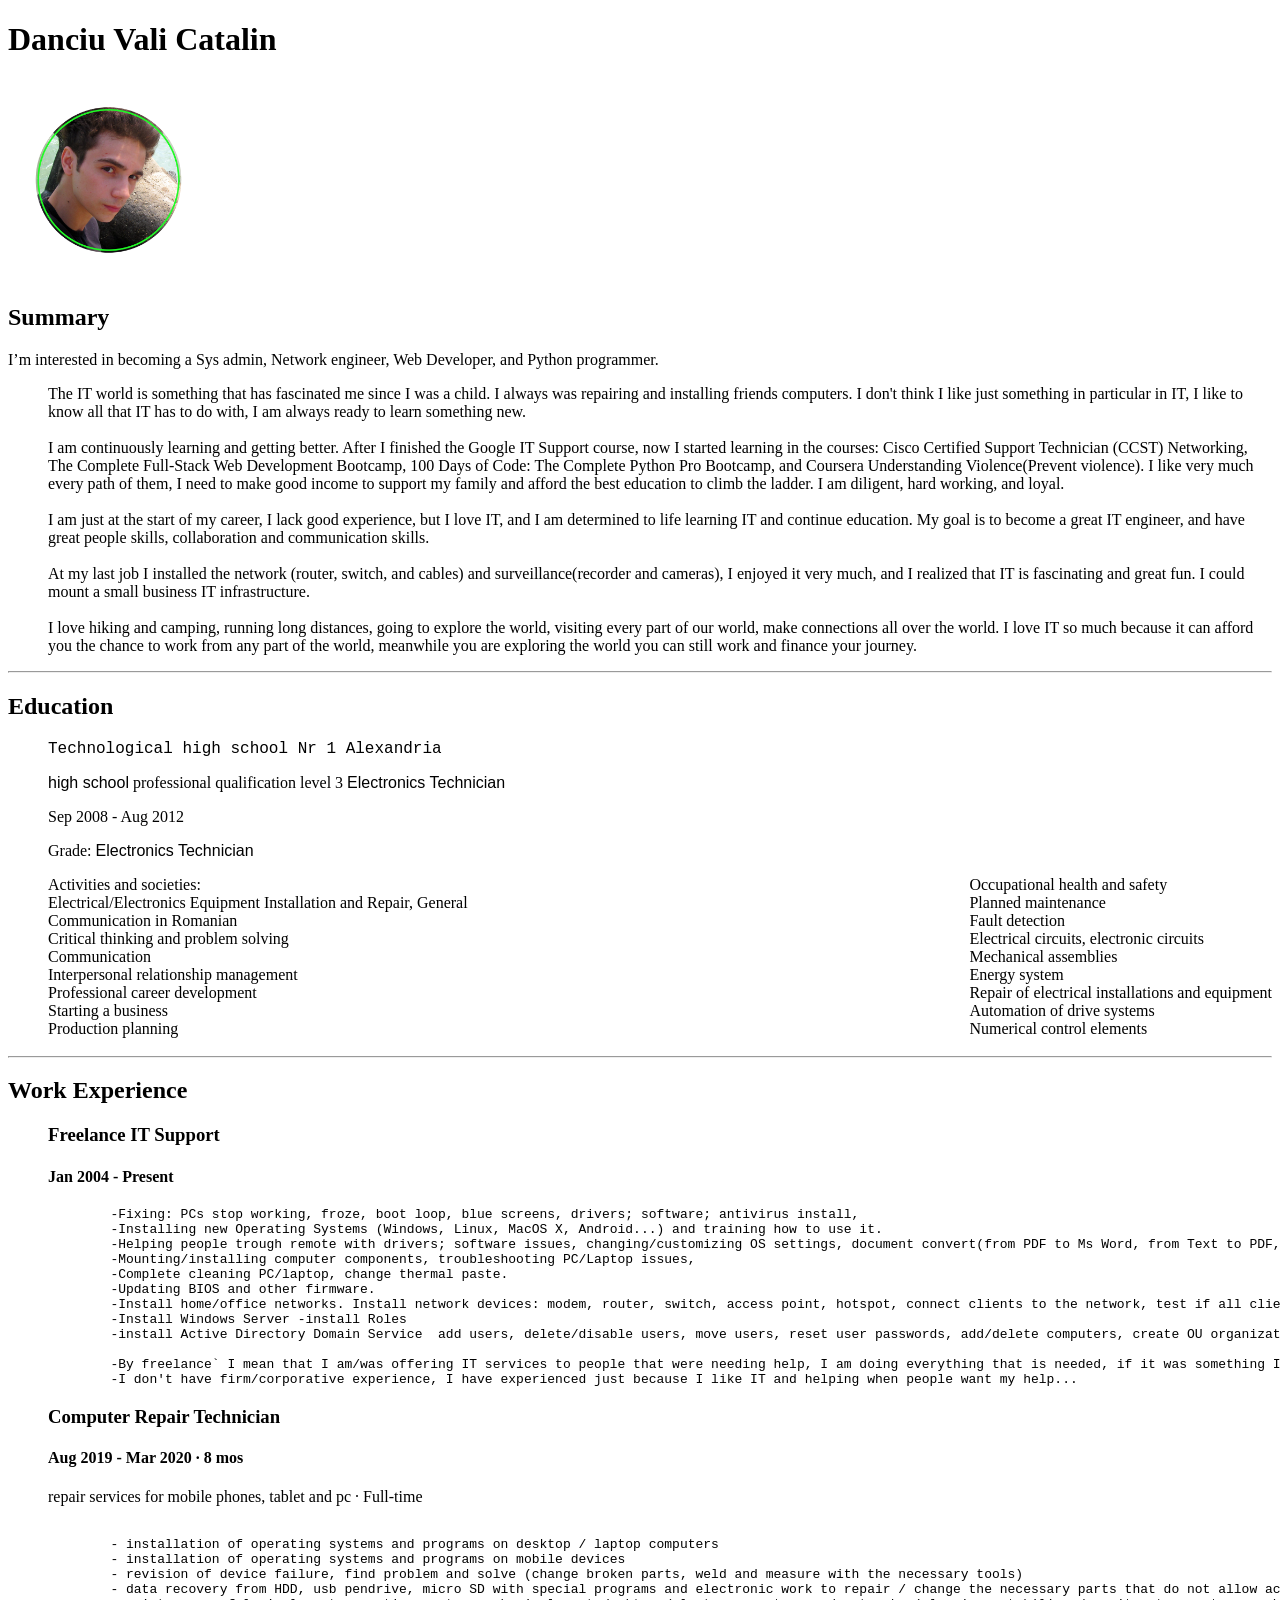
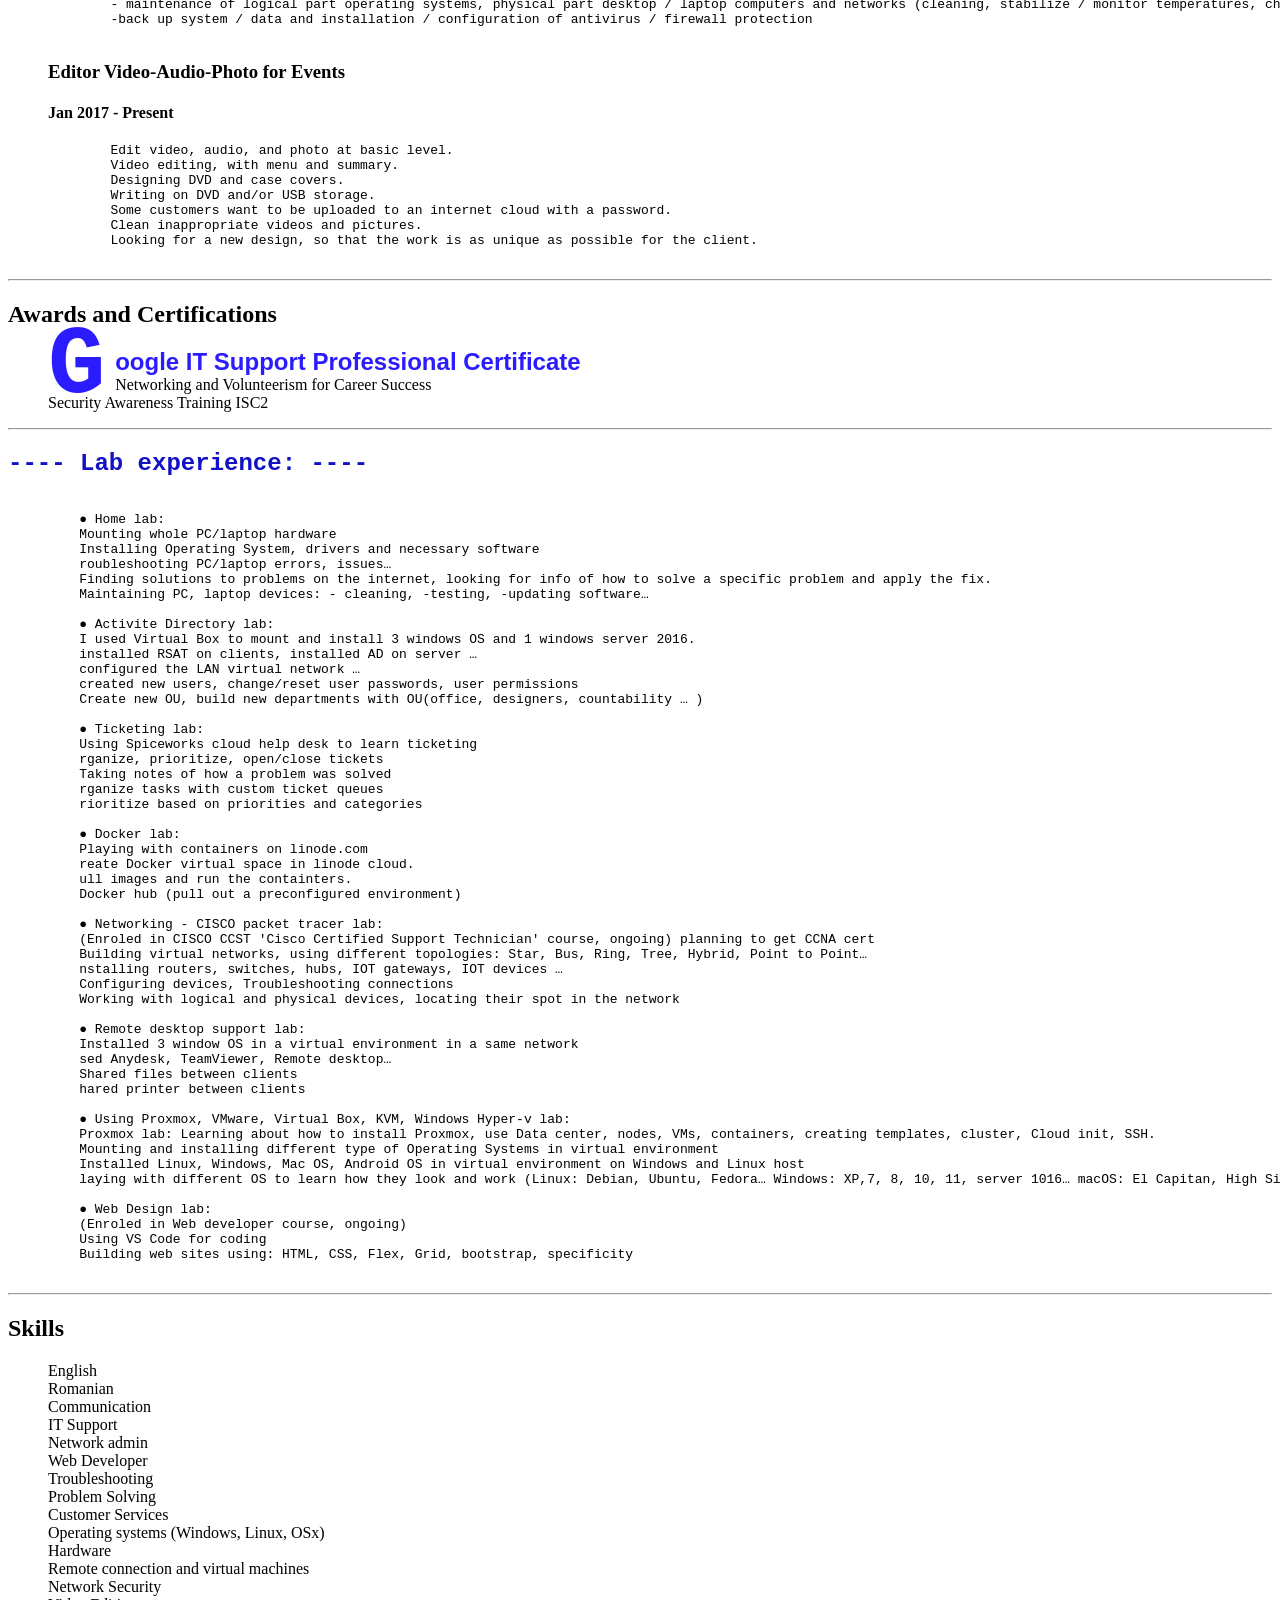
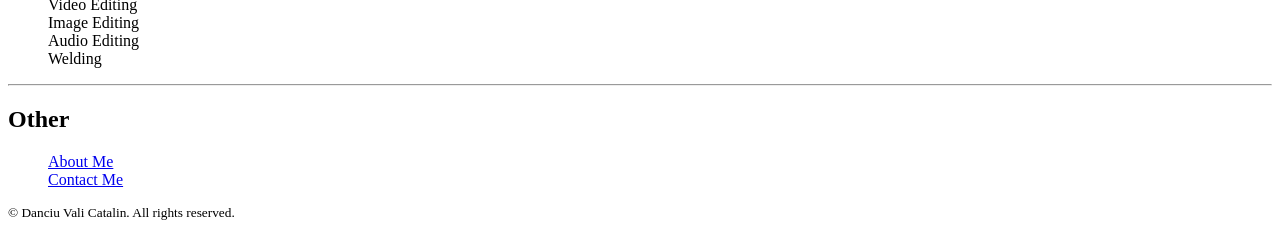
<file: index.html>
<!DOCTYPE html>
<html lang="en">

<head>
    <meta charset="UTF-8">
    <meta name="viewport" content="width=device-width, initial-scale=1.0">
    <link rel="stylesheet" href="./CSS/style.css" >
    <title>My Resume</title>

    
</head>

<body>
    <h1>Danciu Vali Catalin</h1>

    <img src="./assets/images/me.png" height="200" alt="web developer"/>

    <h2>Summary</h2>

    <p>I’m interested in becoming a Sys admin, Network engineer, Web Developer, and Python programmer.</p>

    <ul>The IT world is something that has fascinated me since I was a child.
        I always was repairing and installing friends computers. I don't think I
        like just something in particular in IT, I like to know all that IT has to
        do with, I am always ready to learn something new.<br>
        <br>
        I am continuously learning and getting better. After I finished the
        Google IT Support course, now I started learning in the courses:
        Cisco Certified Support Technician (CCST) Networking, The
        Complete Full-Stack Web Development Bootcamp, 100 Days of
        Code: The Complete Python Pro Bootcamp, and Coursera
        Understanding Violence(Prevent violence). I like very much every
        path of them, I need to make good income to support my family and
        afford the best education to climb the ladder. I am diligent, hard
        working, and loyal.<br>
        <br>
        I am just at the start of my career, I lack good experience, but I love
        IT, and I am determined to life learning IT and continue education.
        My goal is to become a great IT engineer, and have great people
        skills, collaboration and communication skills.<br>
        <br>
        At my last job I installed the network (router, switch, and cables) and
        surveillance(recorder and cameras), I enjoyed it very much, and I
        realized that IT is fascinating and great fun. I could mount a small
        business IT infrastructure.<br>
        <br>
        I love hiking and camping, running long distances, going to explore
        the world, visiting every part of our world, make connections all over
        the world. I love IT so much because it can afford you the chance to
        work from any part of the world, meanwhile you are exploring the
        world you can still work and finance your journey.<br>
    </ul>

<hr/>

<div>
    <h2>Education</h2>    
        
            <ul>
                <p style="font-family: 'Courier New', Courier, monospace;">Technological high school Nr 1 Alexandria</p>                                
                <p> <span style="font-family: 'Franklin Gothic Medium', 'Arial Narrow', Arial, sans-serif;">high school</span>  professional qualification level 3 <span style="font-family: Arial, Helvetica, sans-serif;">Electronics Technician</span> </p>
                Sep 2008 - Aug 2012
                <p>Grade:  <span style="font-family: 'Franklin Gothic Medium', 'Arial Narrow', Arial, sans-serif;">Electronics Technician</span></p>
                <div class="left">Activities and societies: <br>
                Electrical/Electronics Equipment Installation and Repair, General</br>
                Communication in Romanian<br>
                Critical thinking and problem solving<br>
                Communication<br>
                Interpersonal relationship management<br>
                Professional career development<br> 
                Starting a business<br>
                Production planning<br>
                </div>
                <div class="right">
                Occupational health and safety<br>
                Planned maintenance<br>
                Fault detection<br>
                Electrical circuits, electronic circuits<br>
                Mechanical assemblies<br>
                Energy system<br>
                Repair of electrical installations and equipment<br>
                Automation of drive systems<br>
                Numerical control elements<br>
                <br/>
                </div>            
            </ul>
        
</div>

<hr class="clear">


    <h2>Work Experience</h2>

    <ul>
        <li><h3>Freelance IT Support</h3></li>

        <h4>Jan 2004 - Present</h4>

        <pre>
        -Fixing: PCs stop working, froze, boot loop, blue screens, drivers; software; antivirus install, 
        -Installing new Operating Systems (Windows, Linux, MacOS X, Android...) and training how to use it.
        -Helping people trough remote with drivers; software issues, changing/customizing OS settings, document convert(from PDF to Ms Word, from Text to PDF, ODS to Ms Word...).
        -Mounting/installing computer components, troubleshooting PC/Laptop issues, 
        -Complete cleaning PC/laptop, change thermal paste.
        -Updating BIOS and other firmware. 
        -Install home/office networks. Install network devices: modem, router, switch, access point, hotspot, connect clients to the network, test if all clients are linked to the network.
        -Install Windows Server -install Roles
        -install Active Directory Domain Service  add users, delete/disable users, move users, reset user passwords, add/delete computers, create OU organizational units... use of group policy GP to configure and customize Clients... 
        
        -By freelance` I mean that I am/was offering IT services to people that were needing help, I am doing everything that is needed, if it was something I did not know, I was learning about it, and fixing the problem... 
        -I don't have firm/corporative experience, I have experienced just because I like IT and helping when people want my help...</pre>

        <li><h3>Computer Repair Technician</h3></li>        
        <h4>Aug 2019 - Mar 2020 · 8 mos</h4>
        <p>repair services for mobile phones, tablet and pc · Full-time</p>

        <pre>        
        - installation of operating systems and programs on desktop / laptop computers
        - installation of operating systems and programs on mobile devices
        - revision of device failure, find problem and solve (change broken parts, weld and measure with the necessary tools)
        - data recovery from HDD, usb pendrive, micro SD with special programs and electronic work to repair / change the necessary parts that do not allow access to the data.
        - maintenance of logical part operating systems, physical part desktop / laptop computers and networks (cleaning, stabilize / monitor temperatures, change parts with wear / thermal paste, check performance, check speeds and loss of data packets on the network maintaining the best signal possible for better data packet speed)
        -back up system / data and installation / configuration of antivirus / firewall protection
        </pre>
        
        <li><h3>Editor Video-Audio-Photo for Events</h3></li>
        <h4>Jan 2017 - Present</h4>

        <pre>
        Edit video, audio, and photo at basic level.
        Video editing, with menu and summary.
        Designing DVD and case covers.
        Writing on DVD and/or USB storage.
        Some customers want to be uploaded to an internet cloud with a password. 
        Clean inappropriate videos and pictures. 
        Looking for a new design, so that the work is as unique as possible for the client.
       </pre>
    </ul>

<hr/>

    <h2>Awards and Certifications</h2>
    <ul>
        <li style="font-family: 'Segoe UI', Tahoma, Geneva, Verdana, sans-serif; color: rgb(43, 28, 255); font-size: x-large; font-weight: bold;"> <span class="spang">G</span> oogle IT Support Professional Certificate</li>
        <li>Networking and Volunteerism for Career Success</li>
        <li>Security Awareness Training ISC2</li>
    </ul>
    <hr/>
    <h2 style="font-family: 'Courier New', Courier, monospace; color: rgb(17, 17, 197);">---- Lab experience: ----</h2>
    <ul>
    <pre>    
    ● Home lab:
    Mounting whole PC/laptop hardware
    Installing Operating System, drivers and necessary software
    roubleshooting PC/laptop errors, issues…
    Finding solutions to problems on the internet, looking for info of how to solve a specific problem and apply the fix.
    Maintaining PC, laptop devices: - cleaning, -testing, -updating software…<br/>
    ● Activite Directory lab:
    I used Virtual Box to mount and install 3 windows OS and 1 windows server 2016.
    installed RSAT on clients, installed AD on server …
    configured the LAN virtual network …
    created new users, change/reset user passwords, user permissions
    Create new OU, build new departments with OU(office, designers, countability … )<br/>
    ● Ticketing lab:
    Using Spiceworks cloud help desk to learn ticketing
    rganize, prioritize, open/close tickets
    Taking notes of how a problem was solved
    rganize tasks with custom ticket queues
    rioritize based on priorities and categories<br/>
    ● Docker lab:
    Playing with containers on linode.com
    reate Docker virtual space in linode cloud.
    ull images and run the containters.
    Docker hub (pull out a preconfigured environment)<br/>
    ● Networking - CISCO packet tracer lab:
    (Enroled in CISCO CCST 'Cisco Certified Support Technician' course, ongoing) planning to get CCNA cert
    Building virtual networks, using different topologies: Star, Bus, Ring, Tree, Hybrid, Point to Point…
    nstalling routers, switches, hubs, IOT gateways, IOT devices …
    Configuring devices, Troubleshooting connections
    Working with logical and physical devices, locating their spot in the network<br/>
    ● Remote desktop support lab:
    Installed 3 window OS in a virtual environment in a same network
    sed Anydesk, TeamViewer, Remote desktop…
    Shared files between clients
    hared printer between clients<br/>
    ● Using Proxmox, VMware, Virtual Box, KVM, Windows Hyper-v lab:
    Proxmox lab: Learning about how to install Proxmox, use Data center, nodes, VMs, containers, creating templates, cluster, Cloud init, SSH.
    Mounting and installing different type of Operating Systems in virtual environment
    Installed Linux, Windows, Mac OS, Android OS in virtual environment on Windows and Linux host
    laying with different OS to learn how they look and work (Linux: Debian, Ubuntu, Fedora… Windows: XP,7, 8, 10, 11, server 1016… macOS: El Capitan, High Sierra, Big Sur… )<br/>
    ● Web Design lab:
    (Enroled in Web developer course, ongoing)
    Using VS Code for coding
    Building web sites using: HTML, CSS, Flex, Grid, bootstrap, specificity
    </pre>
    </ul>
    <hr/>

    <h2>Skills</h2>

    <ul>
        <li>English</li>
        <li>Romanian</li>
        <li>Communication</li>
        <li>IT Support</li>
        <li>Network admin</li>        
        <li>Web Developer</li>
        <li>Troubleshooting</li>
        <li>Problem Solving</li>
        <li>Customer Services</li>
        <li>Operating systems (Windows, Linux, OSx)</li>
        <li>Hardware</li>
        <li>Remote connection and virtual machines</li>
        <li>Network Security</li>
        <li>Video Editing</li>
        <li>Image Editing</li>
        <li>Audio Editing</li>
        <li>Welding</li>
    </ul>    

    <hr/>
    <h2>Other</h2>
    <ul>
        <a href="./public/about me.html">About Me</a><br/>
        <a href="./public/contact me.html">Contact Me</a>
    </ul>

    <small>
        <footer>
        <p>© Danciu Vali Catalin. All rights reserved.</p>
        </footer>
    </small>
    

</body>
</html>
</file>
<file: CSS/style.css>
ul{
    list-style-type: none;
}

.left{
    float: left;
}
.right{
    float: right;
}

.spang {
    float: left;
    width: 0.7em;
    font-size: 400%;
    font-family: algerian, courier;
    line-height: 40%;
  }

  .clear{
    clear: both;
  }
</file>
